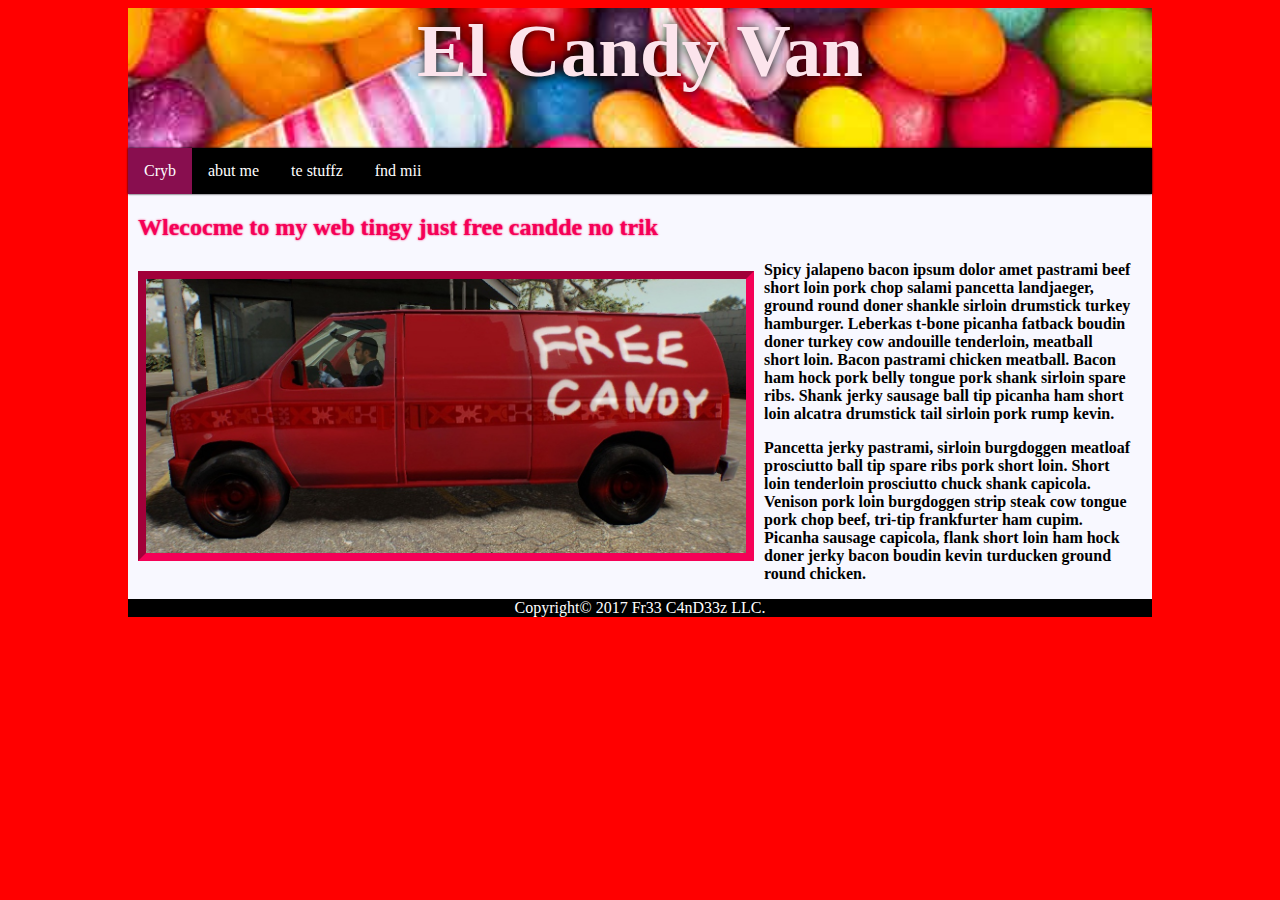
<file: index.html>
<!DOCTYPE html>
<html lang="en">
    <head>
        <title>Fwee Candy</title>
        <link href="css/style.css" rel="stylesheet">
        
        <style type="text/css">
		body {
			background-color: red;
			transition: background-color 1s;
		}
	</style>
    </head>
    <body>
        <script type="text/javascript">
		var colors = ["red", "orange", "yellow", "green", "blue", "indigo", "violet"];

		var i = 1;

		window.setInterval(function(){
			document.body.style.backgroundColor = colors[i];
			i++;
			if (i === colors.length){
				i=0;
			}
		}, 5000);
	</script>
        <div id="container">
            <header>
                <h1 id="main">
                El Candy Van
                </h1>
            </header>
            <nav>
                <ul>
                    <li><a class = "active" href="index.html">Cryb</a></li>
                    <li><a  href="about.html">abut me</a></li>
                    <li><a  href="product.html">te stuffz</a></li>
                    <li><a  href="contact.html">fnd mii</a></li>
                </ul>
<!--                <div class="keepOpen"></div>-->
            </nav>
            <!-- WebPage Comment BULK-->
            <div id="content">
                <h2>Wlecocme to my web tingy just free candde no trik</h2>
                <img src="images/preview_17681_1470998317_ba70114c239589690027d21cdfb46f0f.jpg" alt="van" id="imgMain" width="700">
                <p>Spicy jalapeno bacon ipsum dolor amet pastrami beef short loin pork chop salami pancetta landjaeger, ground round doner shankle sirloin drumstick turkey hamburger. Leberkas t-bone picanha fatback boudin doner turkey cow andouille tenderloin, meatball short loin. Bacon pastrami chicken meatball. Bacon ham hock pork belly tongue pork shank sirloin spare ribs. Shank jerky sausage ball tip picanha ham short loin alcatra drumstick tail sirloin pork rump kevin.
                </p>
                <p>
                Pancetta jerky pastrami, sirloin burgdoggen meatloaf prosciutto ball tip spare ribs pork short loin. Short loin tenderloin prosciutto chuck shank capicola. Venison pork loin burgdoggen strip steak cow tongue pork chop beef, tri-tip frankfurter ham cupim. Picanha sausage capicola, flank short loin ham hock doner jerky bacon boudin kevin turducken ground round chicken.
                </p>
                 <div class = "keepOpen"></div>
            </div>
            <footer>
            Copyright&copy; 2017 Fr33 C4nD33z LLC.
            </footer>
        </div>
    </body>
</html>
</file>
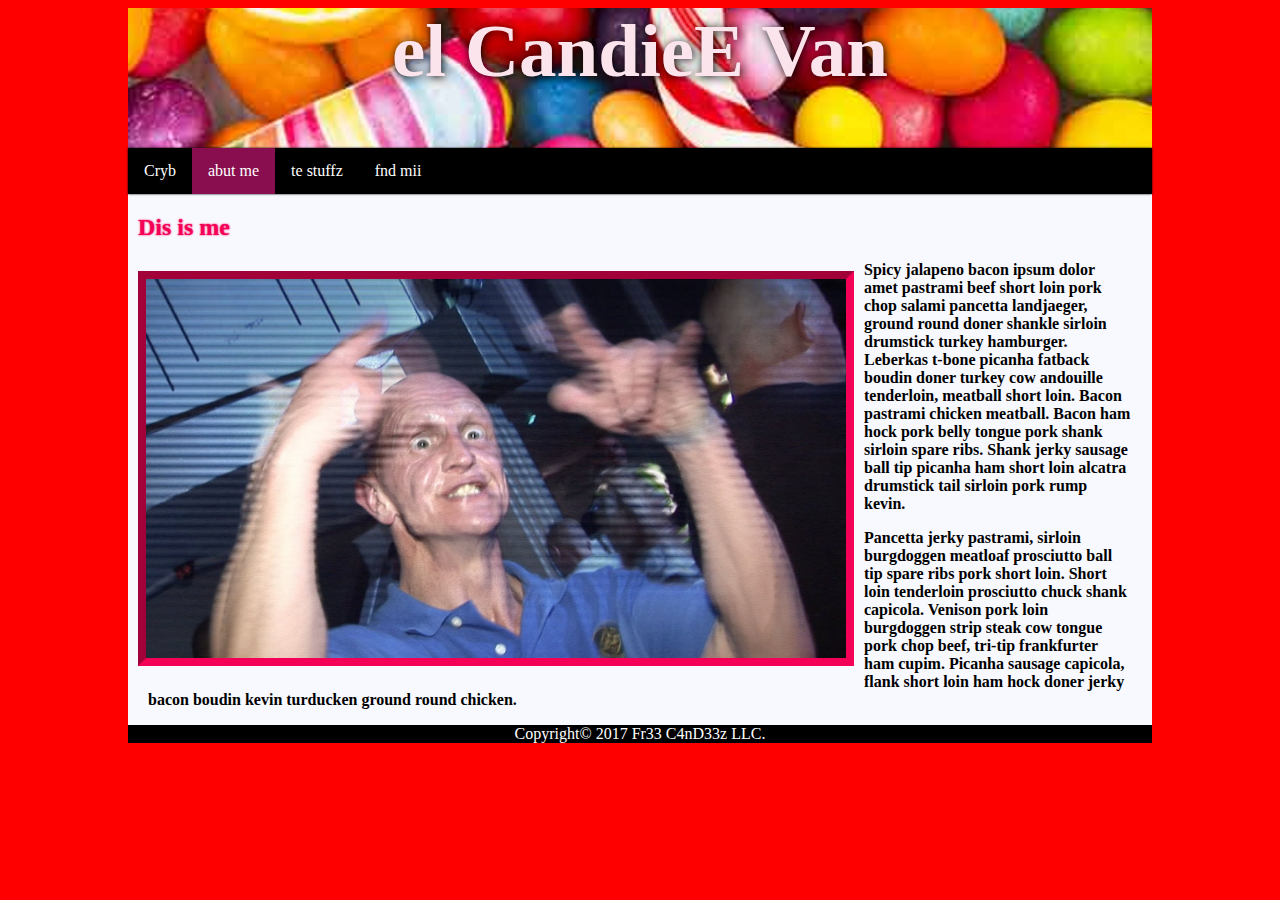
<file: about.html>
<!DOCTYPE html>
<html lang="en">
    <head>
        <title>Fwee Candy</title>
        <link href="css/style.css" rel="stylesheet">
    </head>
    <body>
        <script type="text/javascript">
		var colors = ["red", "orange", "yellow", "green", "blue", "indigo", "violet"];

		var i = 1;

		window.setInterval(function(){
			document.body.style.backgroundColor = colors[i];
			i++;
			if (i === colors.length){
				i=0;
			}
		}, 5000);
	</script>
        <div id="container">
            <header>
                <h1>
                el CandieE Van
                </h1>
            </header>
            <nav>
                <ul>
                    <li><a href="index.html">Cryb</a></li>
                    <li><a class = "active" href="about.html">abut me</a></li>
                    <li><a href="product.html">te stuffz</a></li>
                    <li><a href="contact.html">fnd mii</a></li>
                </ul>
            </nav>
            <!-- WebPage Comment -->
            <div id="content">
                <h2>Dis is me</h2>
                <img src="images/maxresdefault.jpg" alt="crazyMan" id="crazyManPic" width="700px">
                <p>Spicy jalapeno bacon ipsum dolor amet pastrami beef short loin pork chop salami pancetta landjaeger, ground round doner shankle sirloin drumstick turkey hamburger. Leberkas t-bone picanha fatback boudin doner turkey cow andouille tenderloin, meatball short loin. Bacon pastrami chicken meatball. Bacon ham hock pork belly tongue pork shank sirloin spare ribs. Shank jerky sausage ball tip picanha ham short loin alcatra drumstick tail sirloin pork rump kevin.
                </p>
                <p>
                Pancetta jerky pastrami, sirloin burgdoggen meatloaf prosciutto ball tip spare ribs pork short loin. Short loin tenderloin prosciutto chuck shank capicola. Venison pork loin burgdoggen strip steak cow tongue pork chop beef, tri-tip frankfurter ham cupim. Picanha sausage capicola, flank short loin ham hock doner jerky bacon boudin kevin turducken ground round chicken.
                </p>
                 
            </div>
            <footer>
            Copyright&copy; 2017 Fr33 C4nD33z LLC.
            </footer>
        </div>
    </body>
</html>
</file>
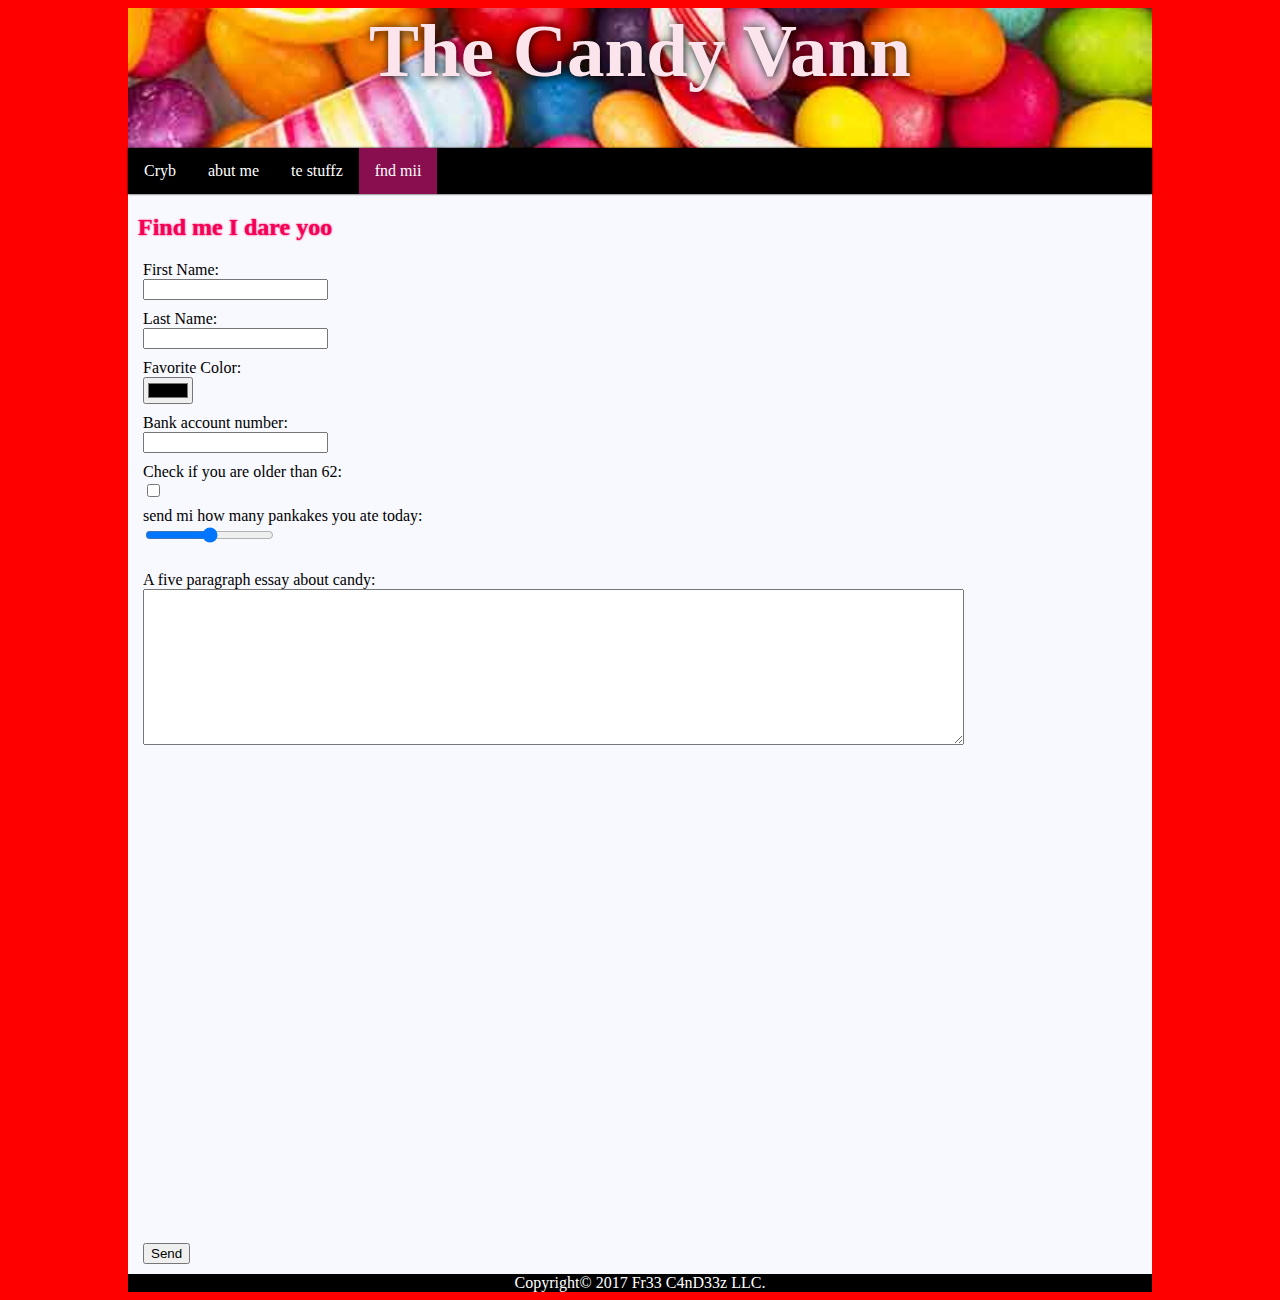
<file: contact.html>
<!DOCTYPE html>
<html lang="en">
    <head>
        <title>Fwee Candy</title>
        <link href="css/style.css" rel="stylesheet">
    </head>
    <body>
        <script type="text/javascript">
		var colors = ["red", "orange", "yellow", "green", "blue", "indigo", "violet"];

		var i = 1;

		window.setInterval(function(){
			document.body.style.backgroundColor = colors[i];
			i++;
			if (i === colors.length){
				i=0;
			}
		}, 5000);
	</script>
        <div id="container">
            <header>
                <h1>
                The Candy Vann
                </h1>
            </header>
            <nav>
                <ul>
                    <li><a href="index.html">Cryb</a></li>
                    <li><a href="about.html">abut me</a></li>
                    <li><a href="product.html">te stuffz</a></li>
                    <li><a class = "active" href="contact.html">fnd mii</a></li>
                </ul>
            </nav>
            <!-- WebPage Comment -->
            <div id="content">
                <h2>Find me I dare yoo</h2>
                <form id="form-contact">
                    First Name:<br>
                    <input type="text" name="first-name">
                    <br>
                    Last Name:<br>
                    <input type="text" name="last-name">
                    <br>
                    Favorite Color:<br>
                    <input type="color" name="color" >
                    <br>
                    Bank account number:<br>
                    <input type="password" name="bank" >
                    <br>
                    Check if you are older than 62:<br>
                    <input type="checkbox" name="12" >
                    <br>
                    send mi how many pankakes you ate today:<br>
                    <input type="range" name="time" >
                    <br>
                    <br>
                    A five paragraph essay about candy: <br>
                    <textarea name="message" rows="10" cols=100% ></textarea>
                    
                </form>
                <div id="map">
                    <iframe src="https://www.google.com/maps/embed?pb=!1m18!1m12!1m3!1d1510.8398230355865!2d-111.88984719881012!3d40.769070194476406!2m3!1f0!2f0!3f0!3m2!1i1024!2i768!4f13.1!3m3!1m2!1s0x0%3A0xe2ea0288bd04e2f6!2sChick-fil-A!5e0!3m2!1sen!2sus!4v1507750214627" width="600" height="450" frameborder="0" style="border:0" allowfullscreen></iframe>
                
                </div>
                 <button>Send</button>
            </div>
            <footer>
            Copyright&copy; 2017 Fr33 C4nD33z LLC.
            </footer>
        </div>
    </body>
</html>
</file>
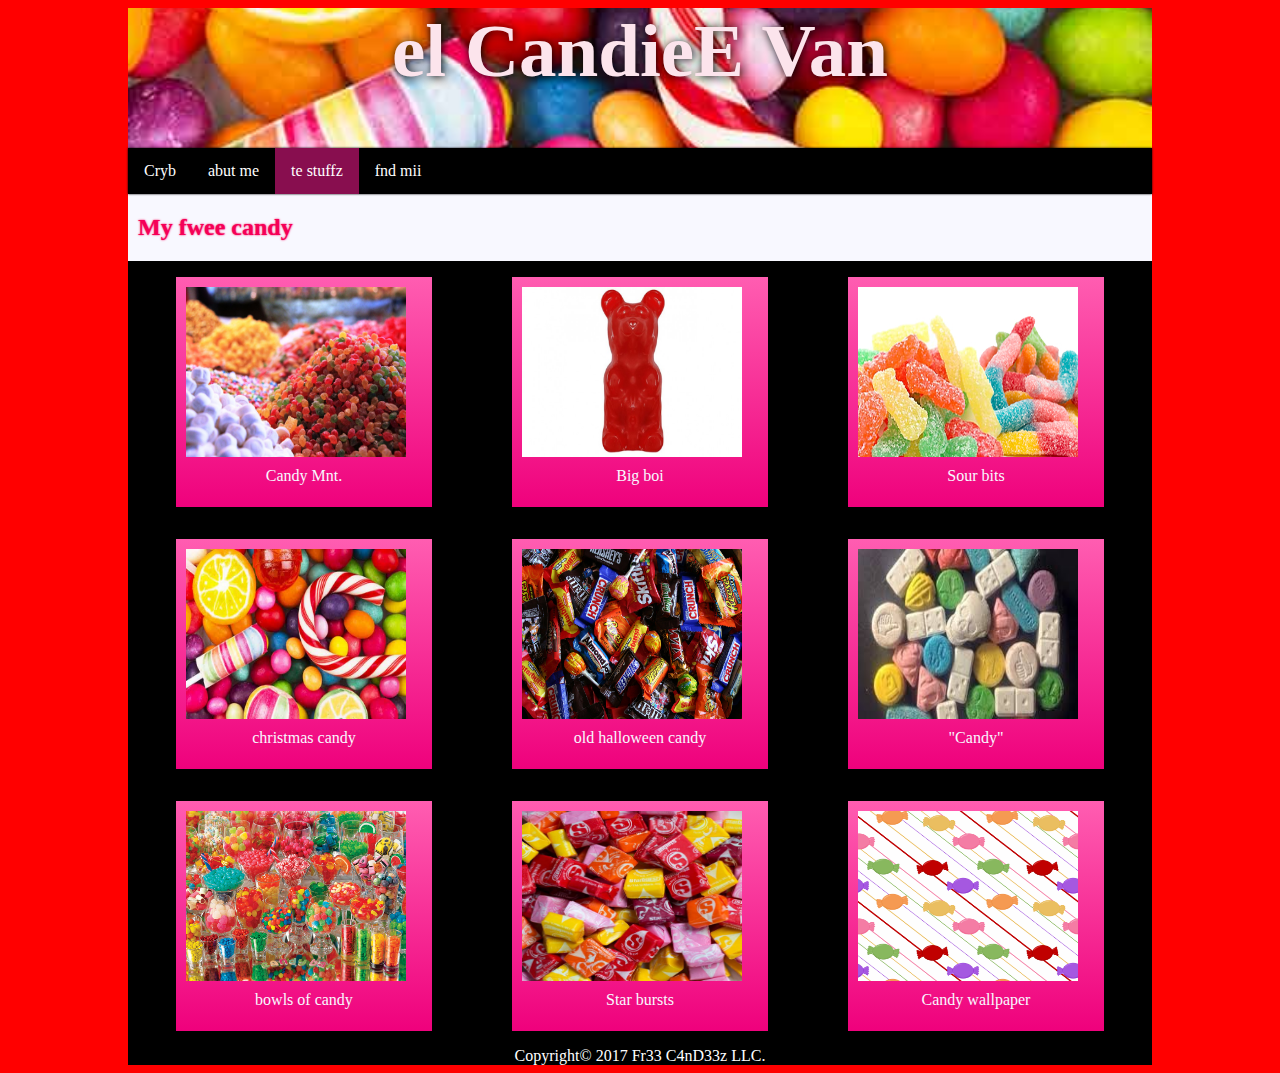
<file: product.html>
<!DOCTYPE html>
<html lang="en">
    <head>
        <title>Fwee Candy</title>
        <link href="css/style.css" rel="stylesheet">
    </head>
    <body>
        <script type="text/javascript">
		var colors = ["red", "orange", "yellow", "green", "blue", "indigo", "violet"];

		var i = 1;

		window.setInterval(function(){
			document.body.style.backgroundColor = colors[i];
			i++;
			if (i === colors.length){
				i=0;
			}
		}, 5000);
	</script>
        <div id="container">
            <header>
                <h1>
                el CandieE Van
                </h1>
            </header>
            <nav>
                <ul>
                    <li><a href="index.html">Cryb</a></li>
                    <li><a href="about.html">abut me</a></li>
                    <li><a class = "active" href="product.html">te stuffz</a></li>
                    <li><a href="contact.html">fnd mii</a></li>
                </ul>
            </nav>
            
            <!-- WebPage Comment -->
            <div id="content">
            <h2>My fwee candy </h2>
            <div id="gallery">
                
                
                
                <figure>
                    
                    <img src="images/Candy_in_Damascus.jpg" alt="candy2" id="candy3" width="300">
                    <figcaption>
                        Candy Mnt.
                    </figcaption>
                 
                </figure>
                <figure>
                    
                    <img src="images/big%20boi.jpg" alt="drugs" id="candy" >
                    <figcaption>
                        Big boi
                    </figcaption>

                </figure>
                <figure>
                    
                    <img src="images/candy-by-type-sour.jpg" alt="drugs" id="candy" >
                    <figcaption>
                        Sour bits
                    </figcaption>

                </figure>
                <figure>
                    
                    <img src="images/c_16b1ae86769eca54fe231c65c01ceb33_By-Type.jpg" alt="drugs" id="candy" >
                    <figcaption>
                        christmas candy
                    </figcaption>

                </figure>
                <figure>
                    
                    <img src="images/halloween.jpg" alt="drugs" id="candy" >
                    <figcaption>
                        old halloween candy
                    </figcaption>

                </figure>
                <figure>
                    
                    <img src="images/drugs.jpg" alt="drugs" id="candy" >
                    <figcaption>
                        "Candy"
                    </figcaption>

                </figure>
                <figure>
                    
                    <img src="images/moar%20candy.jpg" alt="drugs" id="candy" >
                    <figcaption>
                        bowls of candy
                    </figcaption>

                </figure>
                <figure>
                    
                    <img src="images/star.jpg" alt="drugs" id="candy" >
                    <figcaption>
                        Star bursts
                    </figcaption>

                </figure>
                <figure>
                    
                    <img src="images/candy-background.gif" alt="drugs" id="candy" >
                    <figcaption>
                        Candy wallpaper
                    </figcaption>

                </figure>
                <div class="keepOpen"></div> 

            </div>
            <footer>
            Copyright&copy; 2017 Fr33 C4nD33z LLC.
            </footer>
        </div>
        </div>
    </body>
</html>
</file>
<file: css/style.css>
/* stylesheet for meeeeee */

body{
background-color: red;
transition: background-color 1s;
/*
background-image: url("../images/candy-background.gif");    
background-size: 200px;
*/
}
div#container{
    margin:auto;
    width: 1024px;
    background-color: ghostwhite;
/*
    background-image: url("/images/candy-background.gif");
    background-size:80px;
*/
    
}
header{
    display:block;
    width: 100%;
    background-color: #FCE4EC;
    height: 140px;
    font-family: 'Pacifico', cursive;
    margin: 0;
    background-image: url("../images/c_16b1ae86769eca54fe231c65c01ceb33_By-Type.jpg");
    background-position: center;
    background-size: cover;
    padding: 0;
    
    
}
header h1 {
    color: #FCE4EC;
    
    text-shadow: 1px 1px 10px black;
    
    
    text-align: center;
    margin-top: 0px;
    font-size: 75px;
}
nav{
    background-color: black;
    box-shadow: 0px 0px 2px black;
    margin:0;
    padding: 0;
    width: 100%;
    clear:both;
    float: left;
    
}
nav ul{
    margin:0;
    padding: 0;
    list-style: none;
    color:white;
    
}
nav ul li{
    float: left;
}
nav ul li a{
    display: block;
    text-decoration: none;
    color:white;
    text-align: center;
    padding: 14px 16px;
}

nav ul li a:hover {
    background-color: #D81B60;
}

nav .active{
    background-color: #880E4F;

}


.keepOpen{
    clear:both;
}
footer{
    width: 100%;
    background-color: black;
    color: white;
    text-align: center;
}
/* index.html sytle */
#imgMain{
    width: 600px;
    display: block;
    margin:10px;
    float: left;
    border: 8px inset #F50057;
        
}

p{
    color:black;
    
    margin-right: 20px;
    margin-left: 20px;
    font-family: 'Pacifico', cursive;
    font-weight: 600;
/*    float: right;*/
/*    width: 10%;*/
}

h2{
    margin-left: 10px;
    float:left;
    width:  100%;
    color:#F50057;
    text-shadow: 0px 0px 2px #F50057;
    font-family: 'Cedarville Cursive', cursive;
}
#crazyManPic{
    width: 700px;
    display: block;
    margin:10px;
    float: left;
    border: 8px inset #F50057;
        
}

#content{
    clear: both;
}

#drugsAreBad{
    color: black;
}


#drugsPage{
    background-color: white;
}

#main{
    
}

figure{
   
    width: 240px;
    height: 230px;
    
    float: left;
    margin: none;
    flex: 0 0 25%;
    
    /* Permalink - use to edit and share this gradient: http://colorzilla.com/gradient-editor/#ff5db1+0,ef017c+100;Pink+3D+%231 */
background: #ff5db1; /* Old browsers */
background: -moz-linear-gradient(top,  #ff5db1 0%, #ef017c 100%); /* FF3.6-15 */
background: -webkit-linear-gradient(top,  #ff5db1 0%,#ef017c 100%); /* Chrome10-25,Safari5.1-6 */
background: linear-gradient(to bottom,  #ff5db1 0%,#ef017c 100%); /* W3C, IE10+, FF16+, Chrome26+, Opera12+, Safari7+ */
filter: progid:DXImageTransform.Microsoft.gradient( startColorstr='#ff5db1', endColorstr='#ef017c',GradientType=0 ); /* IE6-9 */
    

    
}
figure img{
    width: 220px;
    height: 170px;
    padding: 10px;
    margin: auto;
    float: left;
    
    
    
    
}
figcaption{
    text-align: center;
    
    color: ghostwhite;
    padding: 10px;
    
}
#gallery{
    
    display: flex;
    flex-direction: row;
    flex-wrap: wrap;
    justify-content: center;
    width: 100%;
/*    float: left;*/
    clear: both;
    background-color: black;
}

/* contact */
#form-contact{
    margin-left: 15px;
    
    
}
form input{
    margin-bottom: 10px;
}
button{
    margin-left: 15px;
    margin-top: 10px;
    margin-bottom: 10px;
}
textarea{
    margin-bottom: 30px;
}
#map{
    margin-left: 15px;
    float
}
</file>
